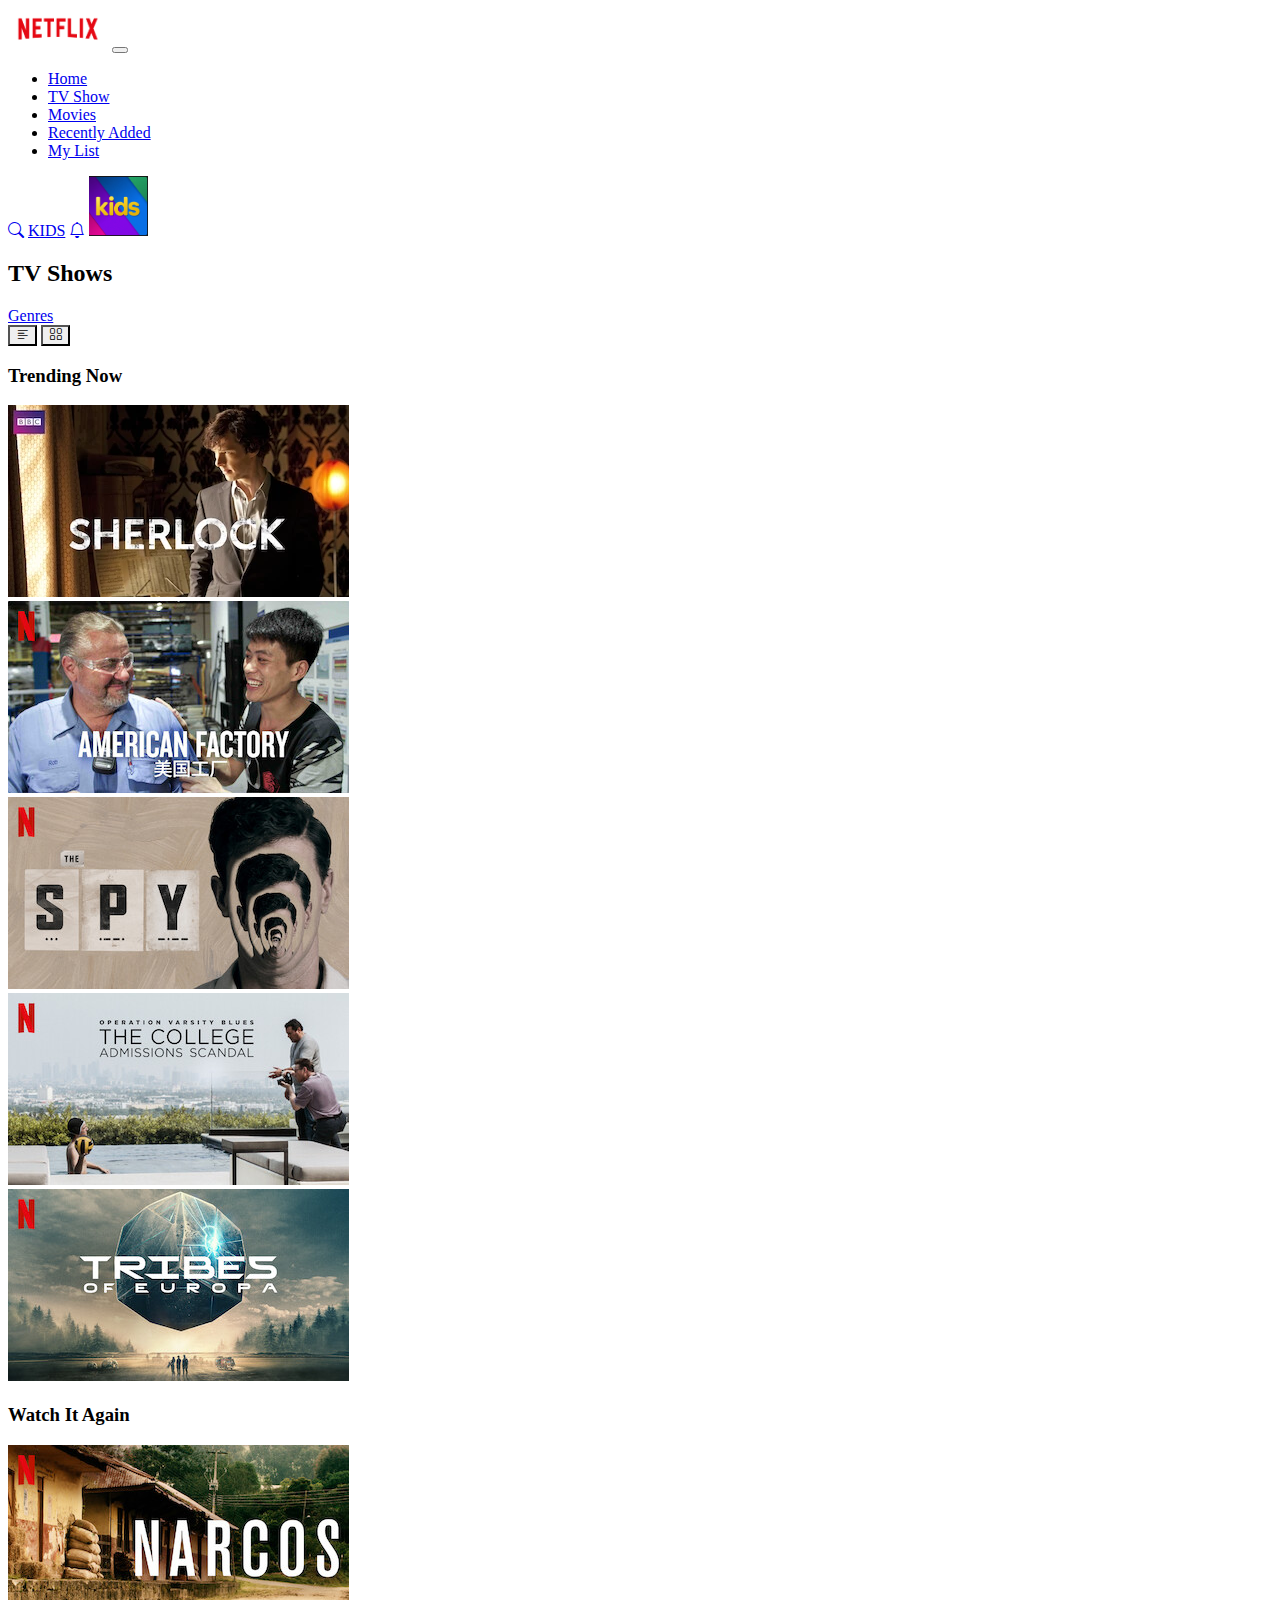
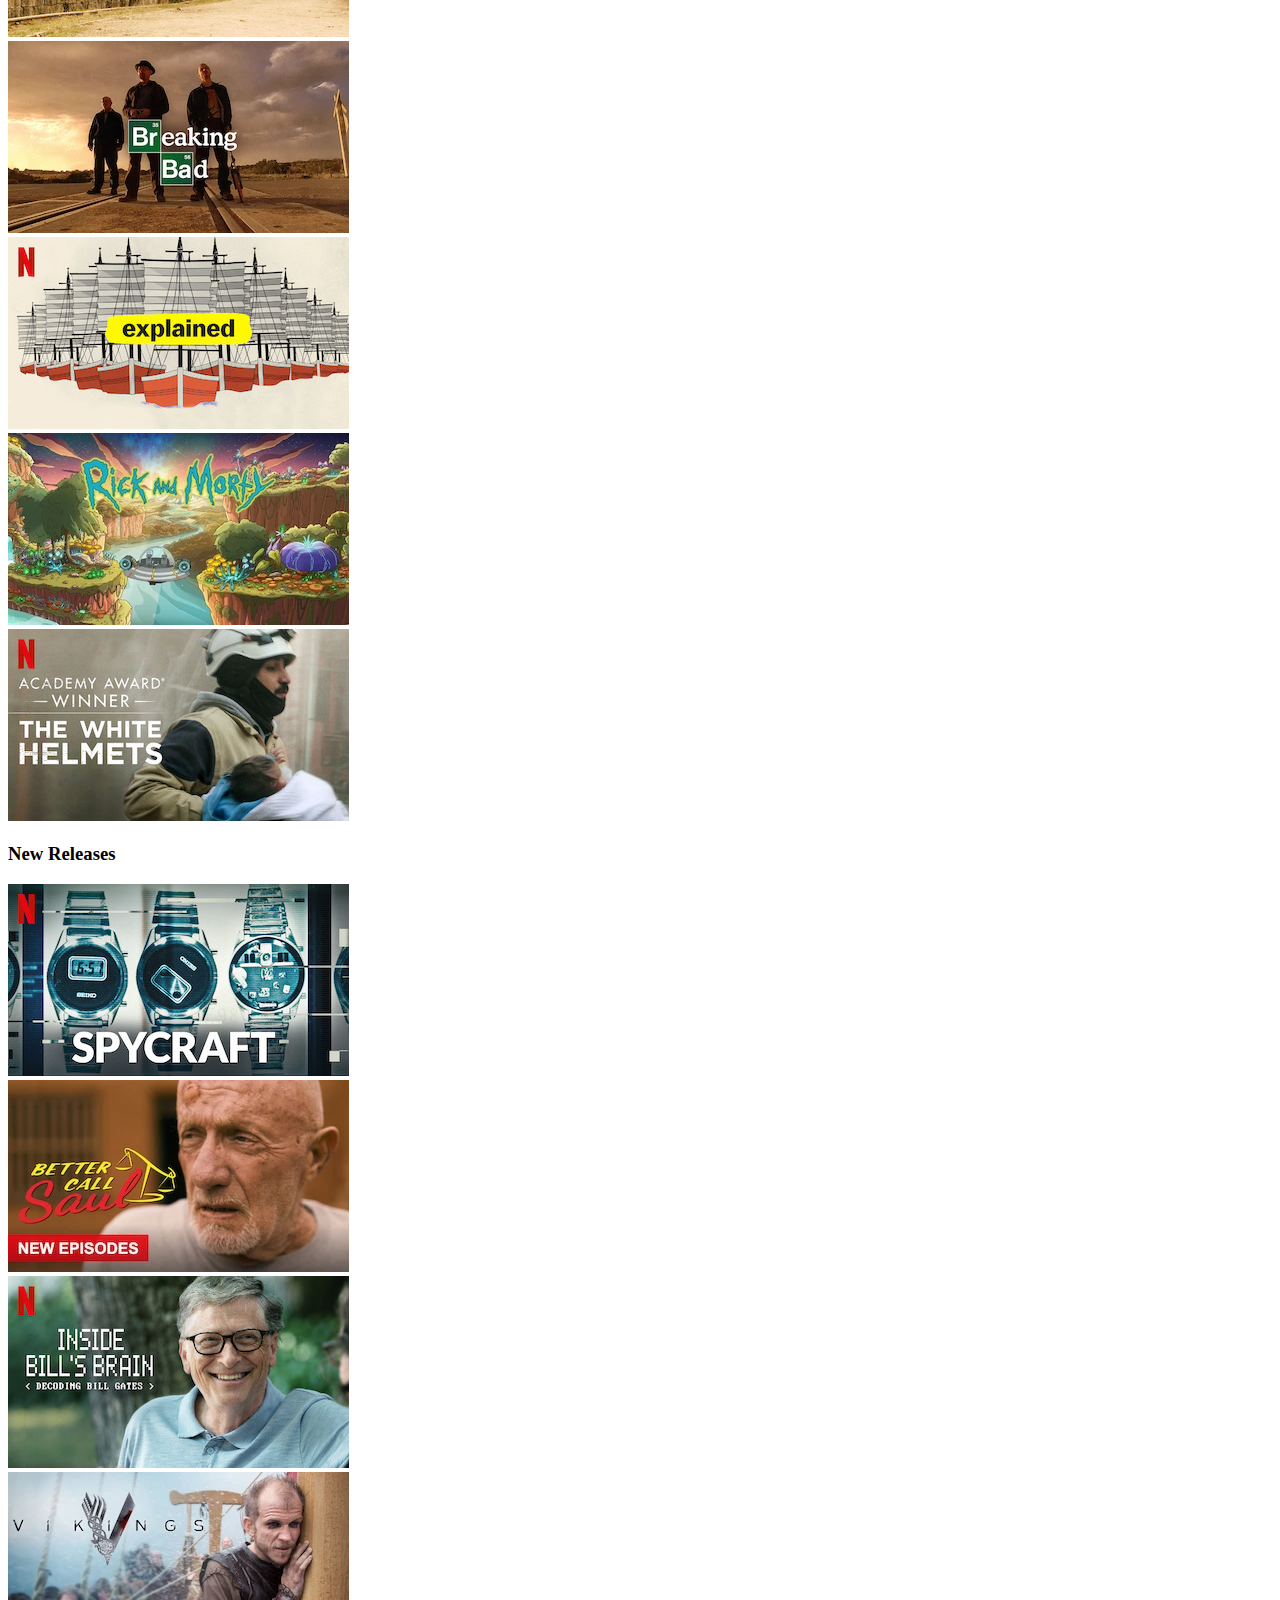
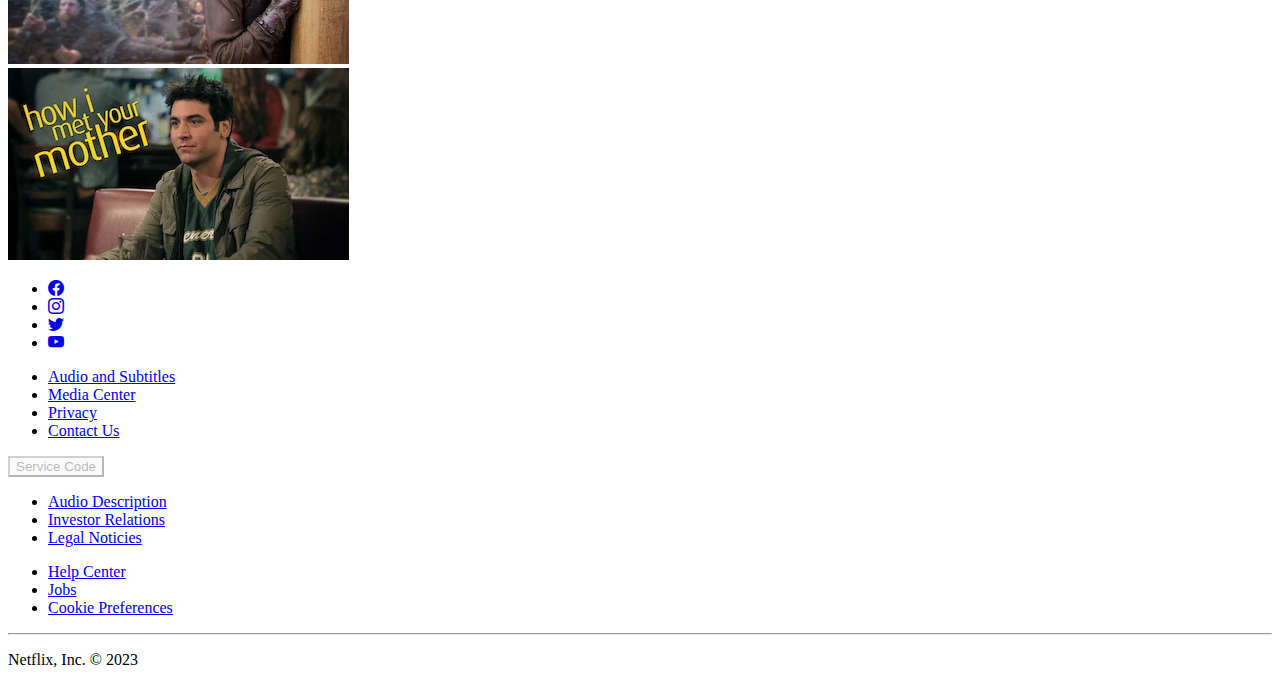
<file: index.html>
<!doctype html>
<html lang="en">
  <head>
    <meta charset="utf-8">
    <meta name="viewport" content="width=device-width, initial-scale=1">
    <title>Bootstrap demo</title>
    <link rel="stylesheet" href="https://cdn.jsdelivr.net/npm/bootstrap-icons@1.10.3/font/bootstrap-icons.css">
    <link href="https://cdn.jsdelivr.net/npm/bootstrap@5.3.0-alpha1/dist/css/bootstrap.min.css" rel="stylesheet" integrity="sha384-GLhlTQ8iRABdZLl6O3oVMWSktQOp6b7In1Zl3/Jr59b6EGGoI1aFkw7cmDA6j6gD" crossorigin="anonymous">
   <link rel="stylesheet" href="css/style.css">
  </head>
  <body class="bg-dark ms-4 me-4 text-white">
    <header>
    <nav class="navbar navbar-expand-lg navbar-light">
        <div class="container-fluid">
          <a class="navbar-brand" href="#"><img src="Netflix-assets/assets/netflix_logo.png" alt="logo" class="navbar-logo"></a>
          <button class="navbar-toggler" type="button" data-bs-toggle="collapse" data-bs-target="#navbarSupportedContent" aria-controls="navbarSupportedContent" aria-expanded="false" aria-label="Toggle navigation">
            <span class="navbar-toggler-icon"></span>
          </button>
          <div class="collapse navbar-collapse " id="navbarSupportedContent">
            <ul class="navbar-nav me-auto mb-2 mb-lg-0">
              <li class="nav-item">
                <a class="nav-link active text-white" aria-current="page" href="#">Home</a>
              </li>
              <li class="nav-item">
                <a class="nav-link active fw-bold text-white" href="#">TV Show</a>
              </li>
              <li class="nav-item">
                <a class="nav-link active text-white" href="#">Movies</a>
              </li>
              <li class="nav-item">
                <a class="nav-link active  text-white" href="#">Recently Added</a>
              </li>
              <li class="nav-item">
                <a class="nav-link active  text-white" href="#">My List</a>
              </li>
            </ul>
            <div class="d-flex">
                <a class="nav-link active text-white  me-2 mt-3" href="#"><i class="bi bi-search"></i></i></a>
                <a class="nav-link active text-white fw-bold me-2 mt-3" href="#">KIDS</a>    
                <a class="nav-link active text-white  me-2 mt-3" href="#"><i class="bi bi-bell"></i></i></a>
                <a class="nav-link dropdown-toggle text-white" href="#" id="navbarScrollingDropdown" role="button" data-bs-toggle="dropdown" aria-expanded="false">
                    <img src="Netflix-assets/assets/kids_icon.png" alt="logo" class="navbar-logo">
                  </a>
              </div>
          </div>
        </div>
      </nav>
      <div class="container-fluid bg-dark">
        <div class="row align-items-center">
          <div class="col-md-6 d-flex justify-content-start">
            <h2 class="fw-bold  me-3 mt-3">TV Shows</h2>
            <div class="dropdown">
              <a class="btn btn-outline-light btn-square dropdown-toggle ms-2 mt-3 fw-bold" href="#" role="button" data-bs-toggle="dropdown" aria-expanded="false">
                Genres
              </a>
            </div>
          </div>
          <div class="col-md-6 d-flex justify-content-end mt-3">
            <div class="me-3">
            <button type="button" class="btn btn-outline-light btn-square"><i class="bi bi-text-left"></i></button>
            <button type="button" class="btn btn-outline-light btn-square"><i class="bi bi-grid"></i></button>
            </div>
          </div>
        </div>
      </div>      
    </header>
    <main>
        <div class="container-fluid mt-3">
            <h3 class="fw-bold">Trending Now</h3>
            <div class="row row-cols-1 row-cols-md-5 mt-3 ">
              <div class="col">
                <div class="card border-0 " style="margin-right: -23px;">
                    <img src="Netflix-assets/assets/media/media0.webp" class="card-img-top" alt="img">
                  </div>
                  </div>
              <div class="col">
                <div class="card border-0 " style="margin-right: -23px;">
                    <img src="Netflix-assets/assets/media/media1.jpg" class="card-img-top " alt="img">
                  </div>
              </div>
              <div class="col">
                <div class="card border-0 " style="margin-right: -23px;">
                    <img src="Netflix-assets/assets/media/media10.jpg" class="card-img-top" alt="img">
                  </div>
              </div>
              <div class="col">
                <div class="card border-0 " style="margin-right: -23px;">
                    <img src="Netflix-assets/assets/media/media11.jpg" class="card-img-top" alt="img">
                  </div>
              </div>
              <div class="col">
                <div class="card border-0 " style="margin-right: -23px;">
                    <img src="Netflix-assets/assets/media/media12.jpg" class="card-img-top" alt="img">
                  </div>
              </div>
            </div>
          </div>
          <div class="container-fluid mt-5">
            <h3 class="fw-bold">Watch It Again</h3>
            <div class="row row-cols-1 row-cols-md-5 mt-3">
              <div class="col">
                <div class="card border-0 " style="margin-right: -23px;">
                    <img src="Netflix-assets/assets/media/media13.jpg" class="card-img-top" alt="img">
                  </div>
                  </div>
              <div class="col">
                <div class="card border-0 " style="margin-right: -23px;">
                    <img src="Netflix-assets/assets/media/media14.webp" class="card-img-top" alt="img">
                  </div>
              </div>
              <div class="col">
                <div class="card border-0 " style="margin-right: -23px;">
                    <img src="Netflix-assets/assets/media/media15.jpg" class="card-img-top" alt="img">
                  </div>
              </div>
              <div class="col">
                <div class="card border-0 " style="margin-right: -23px;">
                    <img src="Netflix-assets/assets/media/media16.webp" class="card-img-top" alt="img">
                  </div>
              </div>
              <div class="col">
                <div class="card border-0 " style="margin-right: -23px;">
                    <img src="Netflix-assets/assets/media/media17.jpg" class="card-img-top" alt="img">
                  </div>
              </div>
            </div>
          </div>
          <div class="container-fluid mt-5">
            <h3 class="fw-bold">New Releases</h3>
            <div class="row row-cols-1 row-cols-md-5 mt-3">
              <div class="col">
                <div class="card border-0 " style="margin-right: -23px;">
                    <img src="Netflix-assets/assets/media/media18.jpg" class="card-img-top" alt="img">
                  </div>
                  </div>
              <div class="col">
                <div class="card border-0 " style="margin-right: -23px;">
                    <img src="Netflix-assets/assets/media/media19.webp" class="card-img-top" alt="img">
                  </div>
              </div>
              <div class="col">
                <div class="card border-0 " style="margin-right: -23px;">
                    <img src="Netflix-assets/assets/media/media20.jpg" class="card-img-top" alt="img">
                  </div>
              </div>
              <div class="col">
                <div class="card border-0 " style="margin-right: -23px;">
                    <img src="Netflix-assets/assets/media/media21.webp" class="card-img-top" alt="img">
                  </div>
              </div>
              <div class="col">
                <div class="card border-0 " style="margin-right: -23px;">
                    <img src="Netflix-assets/assets/media/media22.webp" class="card-img-top" alt="img">
                  </div>
              </div>
            </div>
          </div>
    </main>
    <footer class="bg-dark text-secondary mt-5">
        <div class="container-fluid d-flex justify-content-center">
            <div class="row">
                <div class="col-lg-4">
                  <ul class="list-inline d-flex justify-content-start mb-0">
                    <li class="list-inline-item me-3"><a href="#" class="text-secondary text-decoration-none"><i class="bi bi-facebook"></i></a></li>
                    <li class="list-inline-item me-3"><a href="#" class="text-secondary text-decoration-none"><i class="bi bi-instagram"></i></a></li>
                    <li class="list-inline-item me-3"><a href="#" class="text-secondary text-decoration-none"><i class="bi bi-twitter"></i></a></li>
                    <li class="list-inline-item me-3"><a href="#" class="text-secondary text-decoration-none"><i class="bi bi-youtube"></i></a></li>
                  </ul>
                </div>
                <div class="row">
                    <div class="col-md-4">
                      <ul class="list-unstyled">
                        <li><a href="#" class="text-reset text-decoration-none">Audio and Subtitles</a></li>
                        <li><a href="#" class="text-reset text-decoration-none">Media Center</a></li>
                        <li><a href="#" class="text-reset text-decoration-none">Privacy </a></li>
                        <li><a href="#" class="text-reset text-decoration-none">Contact Us</a></li>
                      </ul>
                      <button type="button" class="btn btn-outline-secondary btn-square" disabled>Service Code</button>
                    </div>
                    <div class="col-md-4">
                      <ul class="list-unstyled">
                        <li><a href="#" class="text-reset text-decoration-none">Audio Description</a></li>
                        <li><a href="#" class="text-reset text-decoration-none">Investor Relations</a></li>
                        <li><a href="#" class="text-reset text-decoration-none">Legal Noticies</a></li>
                      </ul>
                    </div>
                    <div class="col-md-4">
                      <ul class="list-unstyled">
                        <li><a href="#" class="text-reset text-decoration-none">Help Center</a></li>
                        <li><a href="#" class="text-reset text-decoration-none">Jobs</a></li>
                        <li><a href="#" class="text-reset text-decoration-none">Cookie Preferences</a></li>
                     
                    </ul>
                    </div>
                  </div>
                  
                  
          <hr>
          <div class="row">
            <div class="col-md-6">
              <p>Netflix, Inc. &#169; 2023</p>
            </div>
      </footer>
      
    <script src="https://cdn.jsdelivr.net/npm/bootstrap@5.3.0-alpha1/dist/js/bootstrap.bundle.min.js" integrity="sha384-w76AqPfDkMBDXo30jS1Sgez6pr3x5MlQ1ZAGC+nuZB+EYdgRZgiwxhTBTkF7CXvN" crossorigin="anonymous"></script>
  </body>
</html>
</file>
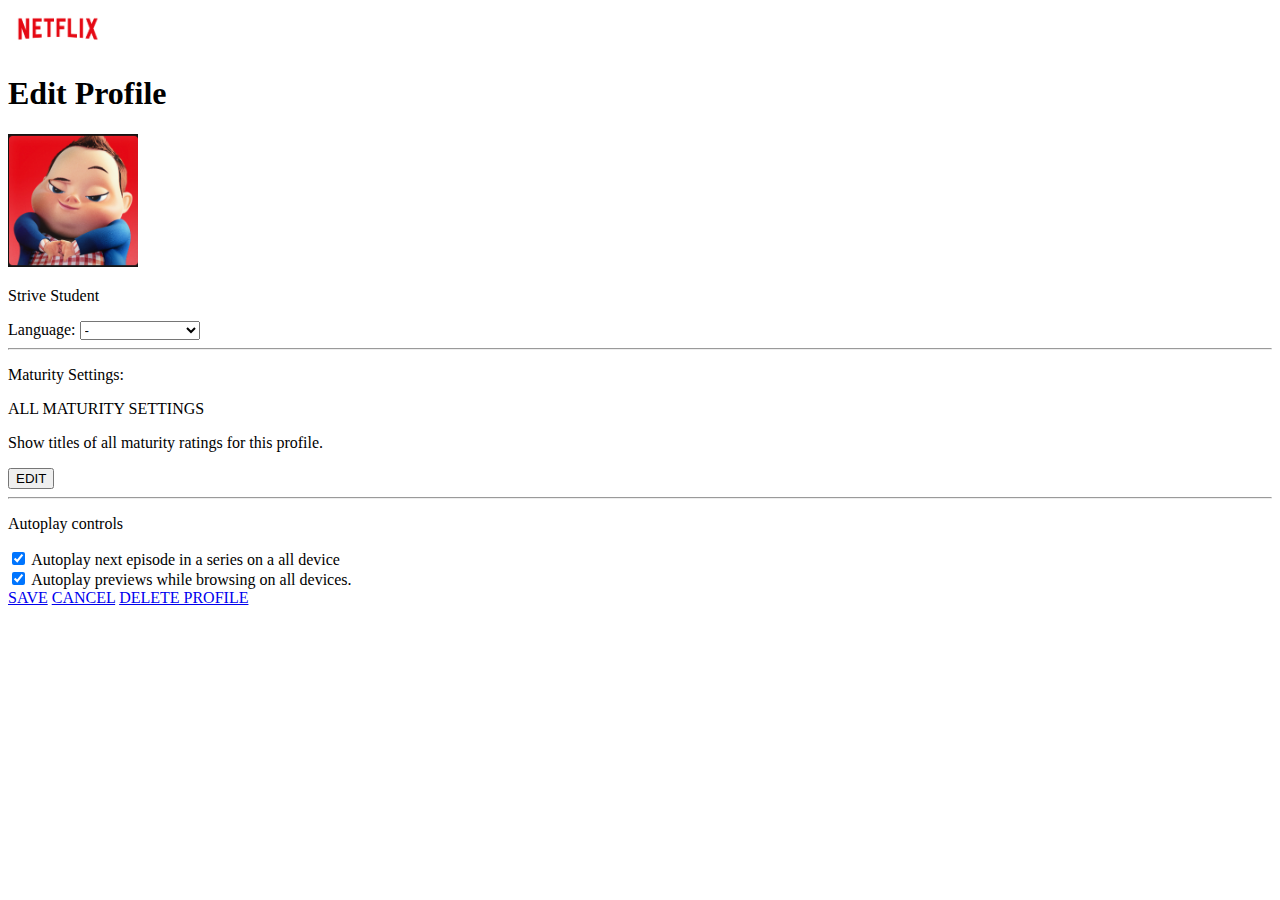
<file: profile.html>
<!DOCTYPE html>
<html lang="en">
  <head>
    <meta charset="UTF-8" />
    <meta http-equiv="X-UA-Compatible" content="IE=edge" />
    <meta name="viewport" content="width=device-width, initial-scale=1.0" />
    <title>Netflix Profile</title>
    <link href="https://cdn.jsdelivr.net/npm/bootstrap@5.3.0-alpha1/dist/css/bootstrap.min.css"
      rel="stylesheet" integrity="sha384-GLhlTQ8iRABdZLl6O3oVMWSktQOp6b7In1Zl3/Jr59b6EGGoI1aFkw7cmDA6j6gD" crossorigin="anonymous"/>
    <link rel="stylesheet" href="https://cdn.jsdelivr.net/npm/bootstrap-icons@1.10.3/font/bootstrap-icons.css" />
    <link rel="stylesheet" href="css/style.css">
  </head>
  <body class="bg-dark text-light">
    <nav class="navbar navbar-expand-lg bg-dark  px-3">
      <div class="container-fluid">
        <a class="navbar-brand" href="index.html">
          <img src="Netflix-assets/assets/netflix_logo.png" class="navbar-logo" alt="netflix" />
        </a>
      </div>
    </nav>
    <main class="d-flex justify-content-center pt-5">
      <div class="d-flex flex-column px-4">
        <h1 class="fw-normal">Edit Profile</h1>
        <div>
          <div class="row row-cols-2 py-3 border border-start-0 border-end-0 mb-4">
            <div class="col-4">
              <div class="position-relative">
                <img class="img-fluid" src="Netflix-assets/assets/avatar.png" alt="avatar" width="130px" />
              </div>
            </div>
            <div class="col-8">
              <p class="bg-secondary py-1 px-2">Strive Student</p>
              <div class="form-group">
                <label for="genre-select" class="form-label text-white">Language:</label>
                <select style="width: 120px" class=" bg-dark text-white">
                  <option disabled selected>-</option>
                  <option value="1">English</option>
                  <option value="2">Italian</option>
                </select>
              </div>
              <hr class="border border-1 border-light" />

              <p>Maturity Settings:</p>
              <div><span class="badge text-bg-secondary radius-1">ALL MATURITY SETTINGS</span></div>
              <p class="fs-1">Show titles of all maturity ratings for this profile.</p>
              <button type="button" class="btn btn-outline-secondary px-3">EDIT</button>
              <hr class="border border-1 border-light" />
              <p>Autoplay controls</p>
              <div class="form-check">
                <input
                  class="form-check-input bg-transparent border-1 border-light rounded-0"
                  type="checkbox"
                  value=""
                  id="flexCheckChecked"
                  checked
                />
                <label class="form-check-label" class="fs-3" for="flexCheckChecked">
                  Autoplay next episode in a series on a all device
                </label>
              </div>

              <div class="form-check">
                <input
                  class="form-check-input bg-transparent border-1 border-light rounded-0"
                  type="checkbox"
                  value=""
                  id="flexCheckChecked"
                  checked
                />
                <label class="form-check-label" class="fs-3" for="flexCheckChecked">
                  Autoplay previews while browsing on all devices.
                </label>
              </div>
            </div>
          </div>
          <div class="d-flex gap-3 text-nowrap">
            <a href="index.html" type="button" class="fw-bold btn btn-light px-3">SAVE</a>
            <a href="#" type="button" class="fw-bold btn btn-outline-secondary px-3">CANCEL</a>
            <a href="#" type="button" class="fw-bold btn btn-outline-secondary px-3">DELETE PROFILE</a>
          </div>
        </div>
      </div>
    </main>

    <script
      src="https://cdn.jsdelivr.net/npm/bootstrap@5.3.0-alpha1/dist/js/bootstrap.bundle.min.js"
      integrity="sha384-w76AqPfDkMBDXo30jS1Sgez6pr3x5MlQ1ZAGC+nuZB+EYdgRZgiwxhTBTkF7CXvN"
      crossorigin="anonymous"
    ></script>
  </body>
</html>
</file>
<file: css/style.css>
.navbar-logo{
    max-width: 100px;
    max-height: 60px;
}

.btn-square {
    border-radius: 0 !important;
  }
</file>
